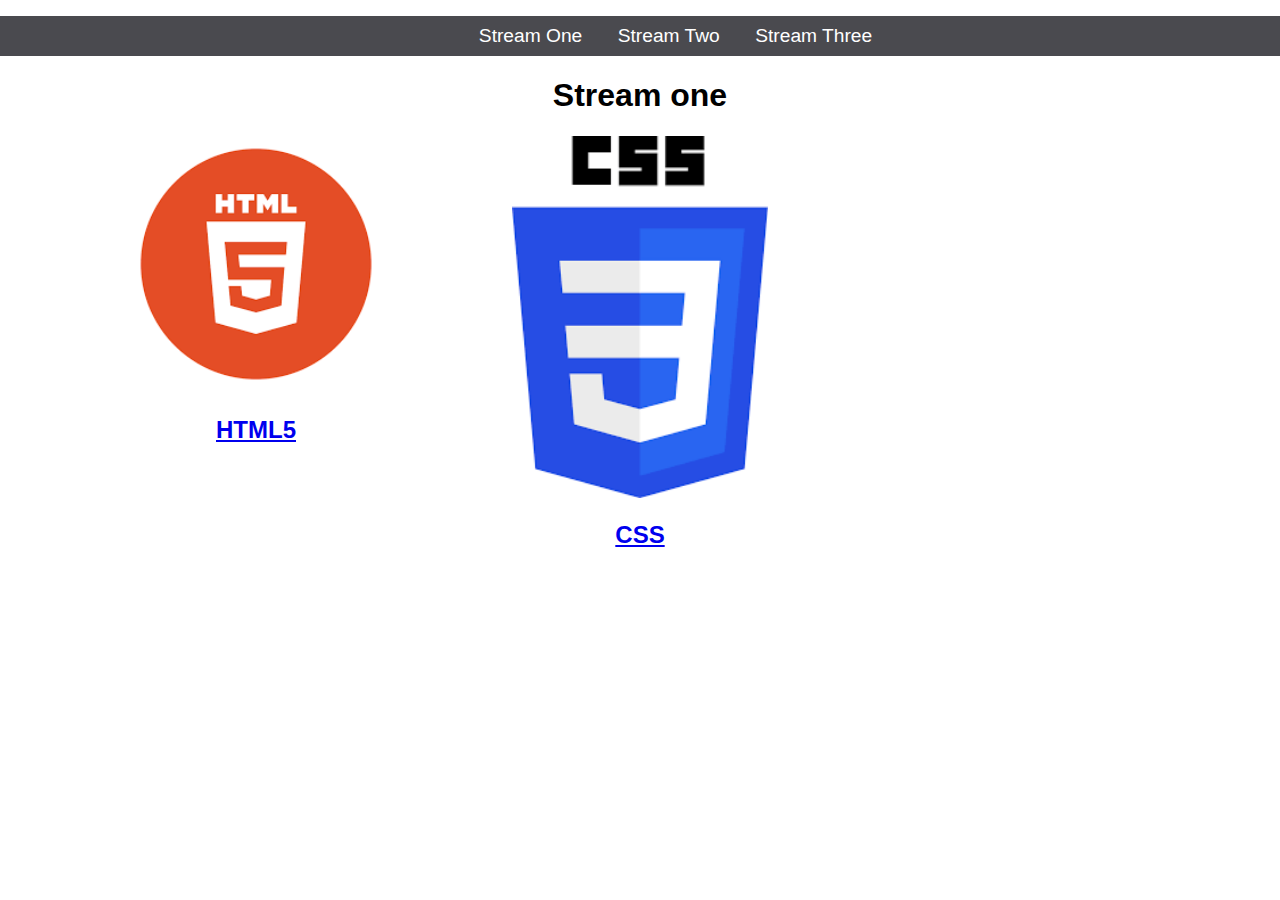
<file: index.html>
<!DOCTYPE html>
<html lang="en">
<head>
    <meta charset="UTF-8">
    <meta name="viewport" content="width=device-width, initial-scale=1.0">
    <meta http-equiv="X-UA-Compatible" content="ie=edge">
    <title>Hello World</title>
    <link rel="stylesheet" href="css/style.css" >
    
</head>
<body>
    <nav>
      <ul>
         <li><a href="stream-one.html">Stream One</a></li>
         <li><a href="stream-two.html">Stream Two</a></li>
         <li><a href="stream-three.html">Stream Three</a></li>
      </ul>
    </nav>
    <h1>Stream one</h1>
    <div class="card">
        <a href="https://en.wikipedia.org/wiki/HTML5">
         <img src="[data-uri]">
         <h2>HTML5</h2>

        </a>
    </div>

    <div class="card">
        <a href="https://en.wikipedia.org/wiki/Cascading_Style_Sheets">
         <img src="[data-uri]">
         <h2>CSS</h2>

        </a>
    </div>

</body>
</html>
</file>
<file: css/style.css>
body {
    margin: 0;
    padding: 0;
    font-family: "Oswald", sans-serif;
}

nav {
    margin: 0;
    padding: 0;
    list-style: none;
    background-color: #4a4a4f;
    text-align: center;
}

nav li {
    font-size: 1.2em;
    line-height: 40px;
    height: 40px;
    display: inline-block;
    margin-left: 2.5%
}

nav a {
    text-decoration: none;
    color: #ffffff;
    display: block;
}

nav a:hover {
    background-color: #ffffff;
    color: #4a4a4f;
}

.card {
    float: left;
    width: 20%;
    margin-left: 10%;
}

.card a {
    text-align: center;
}

img {
    width: 100%;
}

h1 {
    text-align: center;
}
</file>
